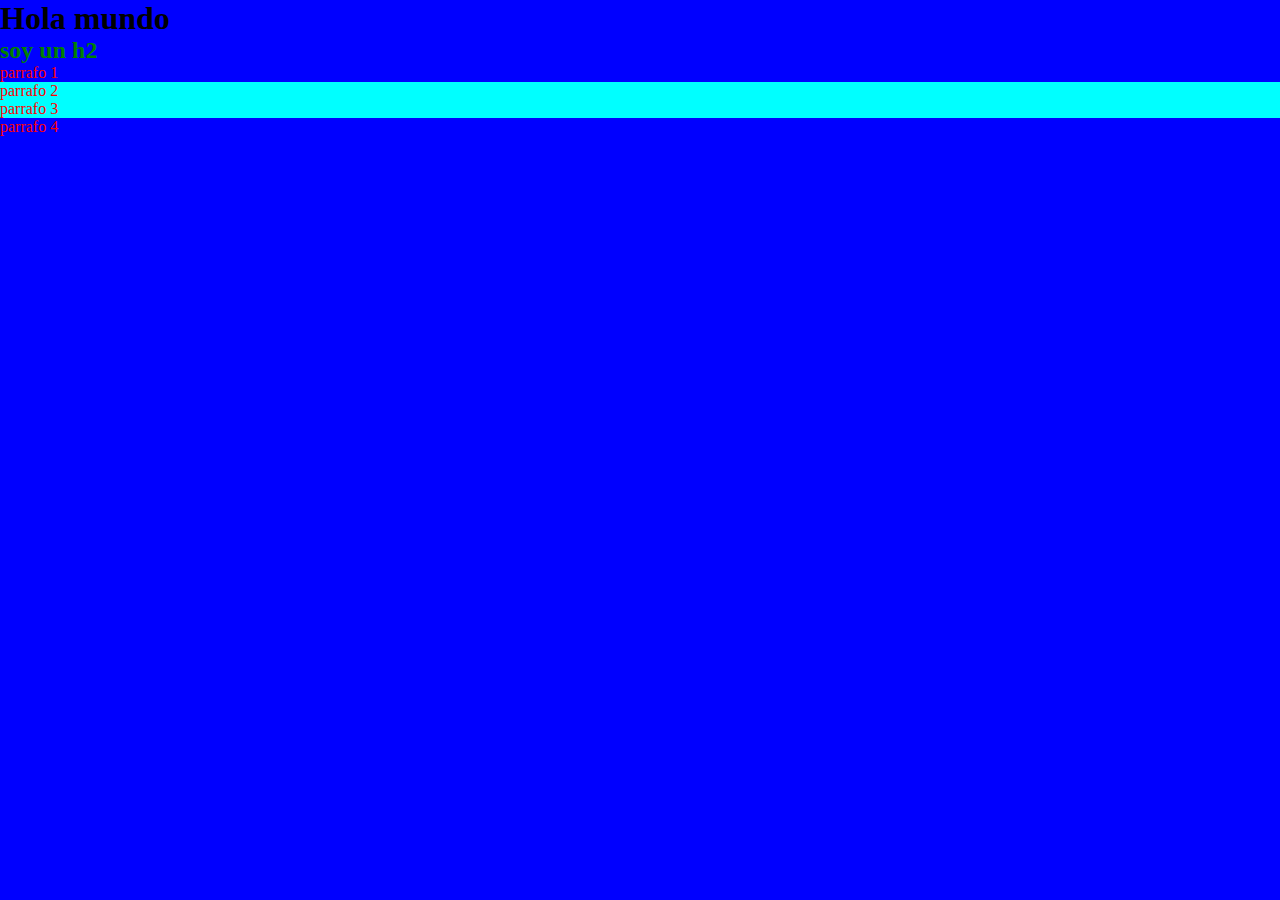
<file: estilo.html>
<!DOCTYPE html>
<html lang="en">
<head>
    <meta charset="UTF-8">
    <meta http-equiv="X-UA-Compatible" content="IE=edge">
    <meta name="viewport" content="width=device-width, initial-scale=1.0">
    <title>hojas de estilos en cascada</title>
    <link rel="stylesheet" type="text/css" href="assets/css/style.css">
<style>/*esto es un comentario*/
/*1.- forma: selector por etiqueta
todos los elementos se ven afectados por el estilo*/
body { background-color: blue !important}
p{color: red;}
h2{ color: green;}
/*2.- forma: selector por clase
aplica estilo a uno o mas de un elemento,
pudiendi ser distintos elementos*/
.miestilo{background-color: cyan;}
</style>
<p></p>

</head>
<body>
    <h1>Hola mundo</h1>
    <h2>soy un h2</h2>
    <p class="">parrafo 1</p>
    <p class="miestilo">parrafo 2</p>
    <p class="miestilo">parrafo 3</p>
    <p class="mi estilo">parrafo 4</p>
</body>
</html>
</file>
<file: assets/css/style.css>
@import url('https://fonts.googleapis.com/css2?family=Open+Sans:ital,wght@0,300;0,400;0,500;0,600;0,700;0,800;1,300;1,400;1,500;1,600;1,700;1,800&display=swap');

* {
    padding: 0%;
    margin: 0%;
    ;
}

h1 {
    margin: 0%;
}

ul {
    margin: 0%;
}

/*NAV*/
nav {
    background-color: black;
    padding: 25px;
    font-size: 25px;
}

nav ul {
    margin-left: 100px;

}

nav li {
    display: inline-block;
    margin-right: 50px;

}

nav a {

    font-family: 'Open Sans', sans-serif;
    letter-spacing: 0.25px;
    color: #FFFFFF;
    text-decoration: none;
}

.hero-section {
    background-image: url(../img/bg-hero.png);
    background-repeat: no-repeat;
    background-size: cover;
    padding: 50px;
    letter-spacing: 1.5px;
    text-shadow: 0px 3px 6px #00000080;
    text-align: right;
    color: #FFFFFF;
    font-family: 'Open Sans', sans-serif;
}

.hero-section h1 {
    font-size: 60px;
    font-weight: 800;
    margin-left: 491px;
    margin-top: 125px
}

.hero-section h2 {
    font-size: 40px;
    font-weight: lighter;
    margin-left: 491px;
    margin-bottom: 100px;
}

#ubicacion {
    font-family: 'Open Sans', sans-serif;
    text-align: center;
    padding: 125px;
}
#ubicacion img {
    width: 519px;
    height: 344px;
}
#ubicacion h2 {
font-size: 45px;
padding-top: 25px;
letter-spacing: 0.9px;
font-weight: bold;
}
address{
    letter-spacing: 0.5px;
    padding: 0px 350px;
}
#charlas {
    background-color: #A4452C;
    height: 501px;
    border: 1px solid rgba(0, 0, 0, 0);
    vertical-align: middle;
}



#imagencharla {
    margin: 20px 30px;
    width: 312px;
    height: 294px;
    border-radius: 5px;
    display: inline-block;


}

.textocharla {
    color: white;
    text-shadow: #000000 2px 2px;
    vertical-align: top;
    display: inline-block;

}

#eventos {
    display: inline-block;
    align-items: center;
    height: 770px;

}

#contacto {
    background-color: black;
    color: white;
    text-align: center;
    height: 278px;
    padding-top: 50px;
}

#contacto a {
    color: azure;

}

#contacto li {
    display: inline-block;
}
</file>
